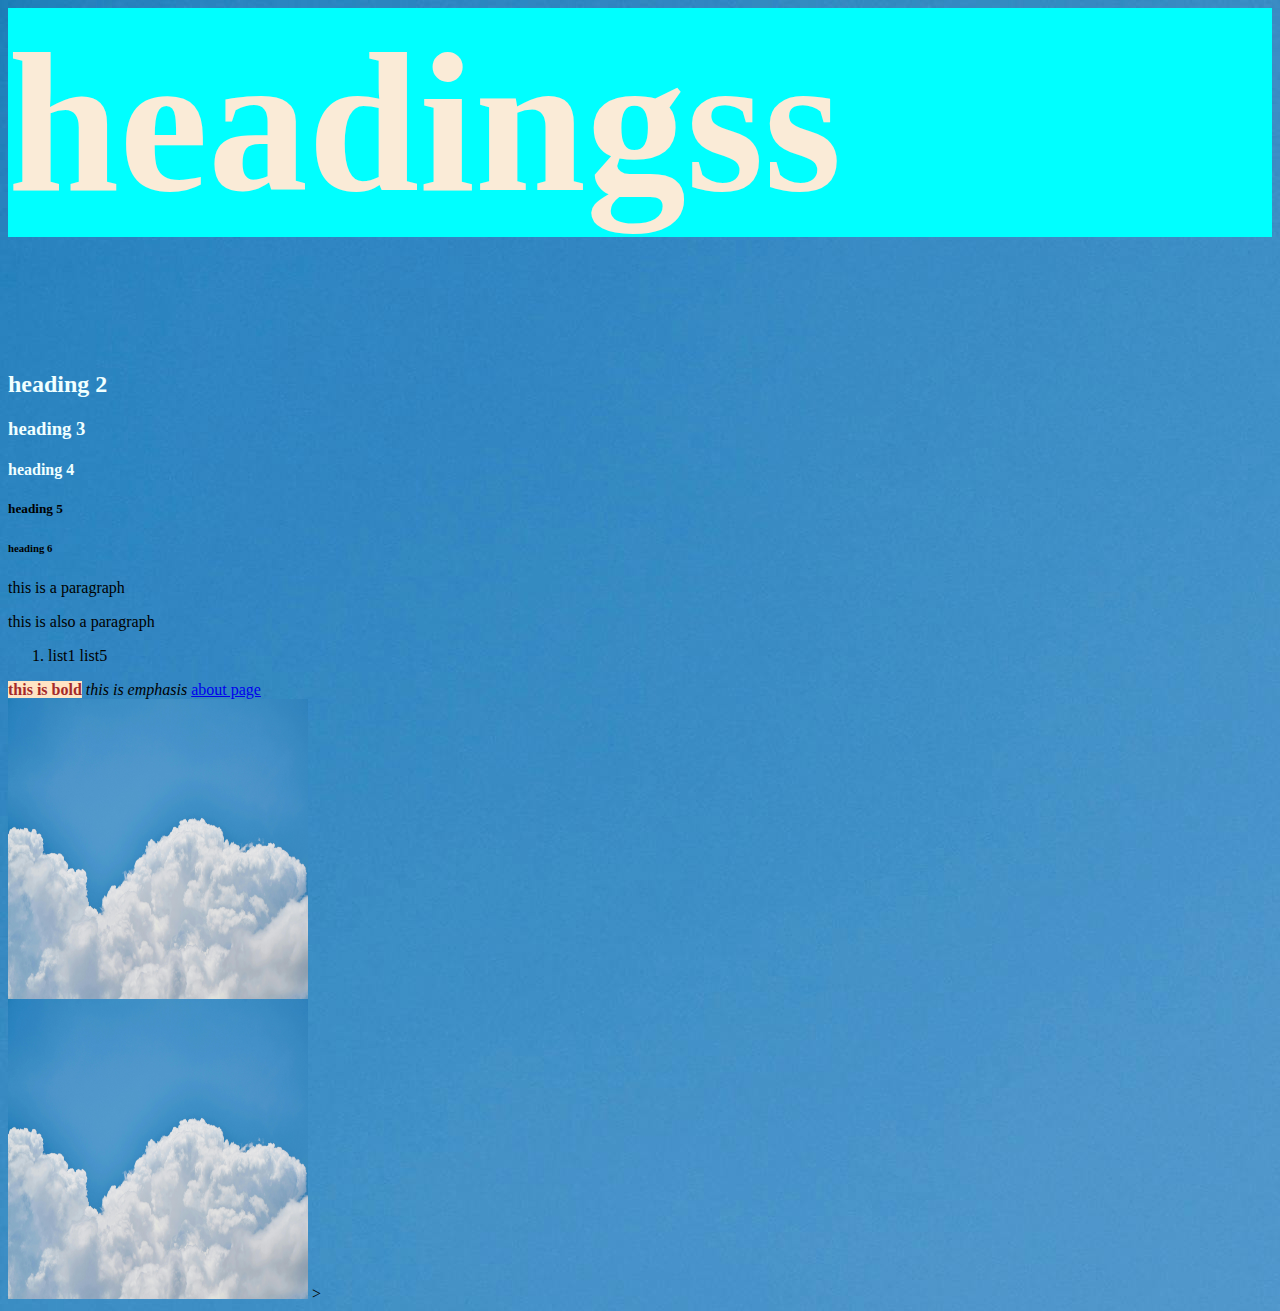
<file: index.html>
<html>
    <head>
        <title>my first webpage</title>
        <link rel="stylesheet" href="styles.css">
    </head>
    <body>
        <h1>headingss</h1>
        <h2 class="special-heading">heading 2</h2>
        <h3 class="special-heading">heading 3</h3>
        <h4 class="special-heading">heading 4</h4>
        <h5>heading 5</h5>
        <h6>heading 6</h6>
        <p>this is a paragraph</p>
        <p?>this is also a paragraph</p>
        <ol>
            <li>
                list1
                list5
            </li>            
        </ol>
        <strong>this is bold</strong>
        <em>this is emphasis</em>
        <a href ="about.html">about page</a>
        <br>
        <img src="pexels-photo-531767.jpeg" height = "300" width="300">

        <div>
            <img src="pexels-photo-531767.jpeg" height = "300" width="300">
            >
        </div>
    </body>
</html>
</file>
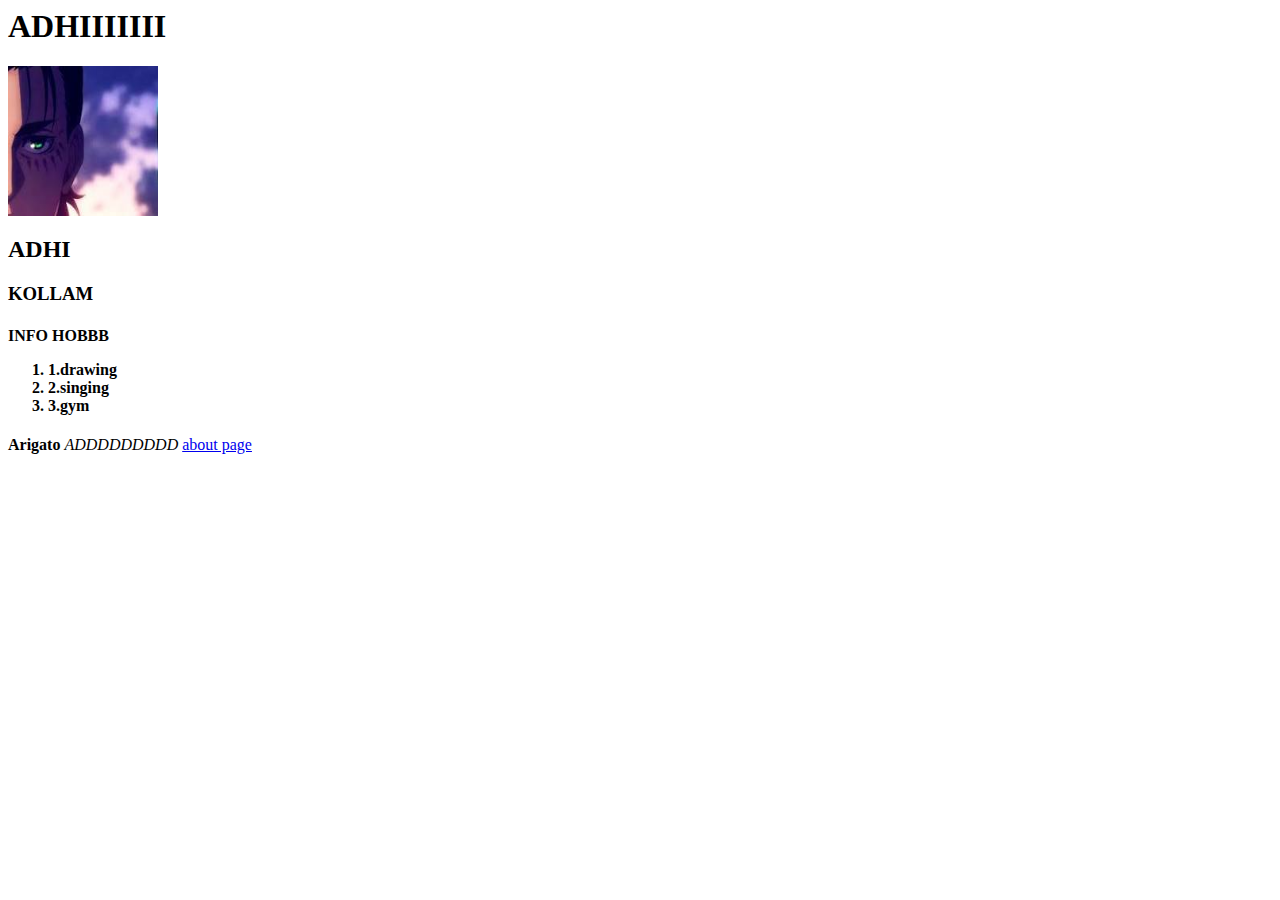
<file: indexe.html>
<html>
    <head>
        <title>my first webpage</title>
        <link rel="stylessheet" href="styless.css">
    </head>
    <body>
        <h1>ADHIIIIIII</h1>
        <img src="download.jpg" height = "150" width="150">
        <h2 class="special-heading">ADHI</h2>
        <h3 class="special-heading">KOLLAM</h3>
        <h4 class="special-heading">INFO
            HOBBB
            <ol>
                <li>1.drawing</li>
                <li>2.singing</li>
                <li>3.gym</li>
            </ol>
        </h4>
        
        <strong>Arigato</strong>
        <em>ADDDDDDDDD</em>
        <a href ="about.html">about page</a>
        <br>
        </body>
</html>
</file>
<file: styles.css>
h1{
color: antiquewhite;
background-color: aqua;
font-size: 200;
}
h2{
    color: beige;
}
strong{
     background-color: bisque;
     color: brown;
}
body{
    background: url("pexels-photo-531767.jpeg");
    background-repeat: no-repeat;
}
.special-heading{
    color: azure;
}
#heading-style{
    color: dimgrey;
}
</file>
<file: styless.css>
h1{
    color: blue;
    background-color: beige;    font-size: 150;
    }
    h2{
        color: blue;
    }
    strong{
         background-color: bisque;
         color: brown;
    }
   
    .special-heading{
        color: azure;
    }
    #heading-style{
        color:dimgrey;
    }
</file>
